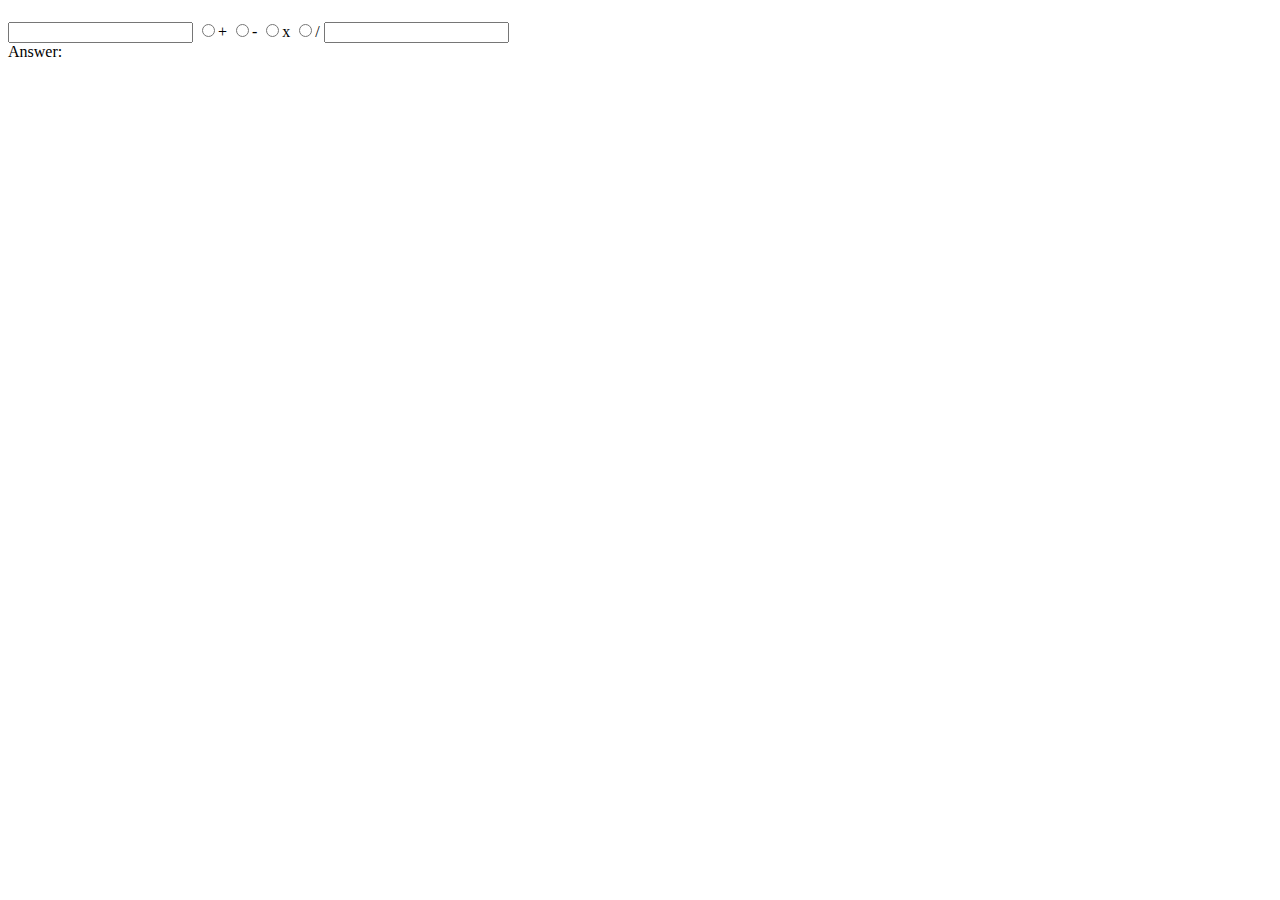
<file: CSE 330/Module 5 - Calculator and Weather Widget/calculator.html>
<!DOCTYPE html>
<html lang = "en">
<h1>
    <title>JavaScript Calculator</title>
</h1>
<body>
    <div>
        <input type="text" name="value1" id="value1"/>
        <input type="radio" name="op" id="add">+
        <input type="radio" name="op" id="subtract">-
        <input type="radio" name="op" id="multiply">x
        <input type="radio" name="op" id="divide">/
        <input type="text" name="value2" id="value2"/>
    </div>
    <script type ="text/JavaScript">
        document.getElementById("value1").addEventListener("input", calculate);
        document.getElementById("value2").addEventListener("input", calculate);
        document.getElementById("add").addEventListener("click", calculate);
        document.getElementById("subtract").addEventListener("click", calculate);
        document.getElementById("multiply").addEventListener("click", calculate);
        document.getElementById("divide").addEventListener("click", calculate);
        function calculate() {
            a = Number(document.getElementById("value1").value);
            b = Number(document.getElementById("value2").value);
            if (!(a<=0) && !(a>=0) || !(b<=0) && !(b>=0)) {
                alert("Please insert a numerical value");
            }
            if (document.getElementById("add").checked) {
                answer = a + b;
                document.getElementById("answer").innerHTML = answer;
            } else if (document.getElementById("subtract").checked) {
                answer = a - b;
                document.getElementById("answer").innerHTML = answer;
            } else if (document.getElementById("multiply").checked) {
                answer = a * b;
                document.getElementById("answer").innerHTML = answer;
            } else if (document.getElementById("divide").checked) {
                answer = a / b;
                document.getElementById("answer").innerHTML = answer;
            }
        }
    </script>
    <div>
        Answer: <a id="answer"> </a>
    </div>
</body>
</html>
</file>
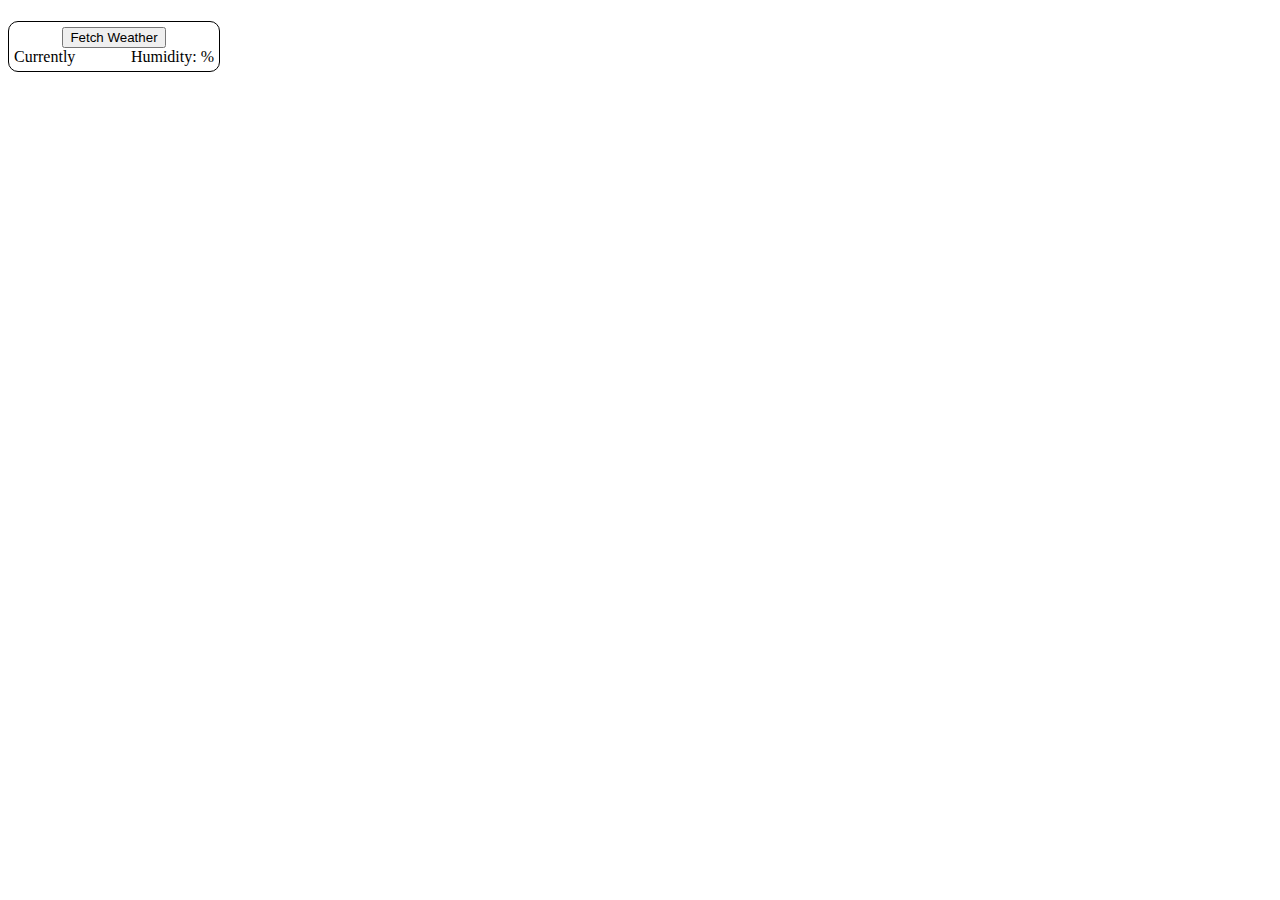
<file: CSE 330/Module 5 - Calculator and Weather Widget/weather.html>
<!DOCTYPE html>
<html lang = "en">
<link rel ="stylesheet" type="text/css" href = "weatherstyle.css">
<h1>
    <title>Weather Widget</title>
</h1>
<body>
    <div class="weather" id="weatherWidget">
        <button type="button" onclick=fetchWeather()>Fetch Weather</button>
        <div class="weather-loc">
            <strong id="city"> </strong>
            <a id="state"></a>
        </div>
        <div class="weather-humidity" id="weather-humidity">
        </div>
        <div class="weather-temp" id="weather-temp">
        </div>
        <img class="weather-tomorrow" id="weather-tomorrow"/>
        <img class="weather-dayaftertomorrow" id="weather-dayaftertomorrow"/>
    </div>
</body>

<script type="text/JavaScript">
  function fetchWeather() {
    let url = "https://classes.engineering.wustl.edu/cse330/content/weather_json.php";
    var xmlhttp = new XMLHttpRequest();
    xmlhttp.onreadystatechange = function() {
      if (this.readyState == 4 && this.status == 200) {
        var weather = JSON.parse(this.responseText);
        document.getElementById("city").innerHTML = weather.location.city;
        document.getElementById("state").innerHTML = weather.location.state;
        document.getElementById("weather-humidity").innerHTML = weather.atmosphere.humidity;
        document.getElementById("weather-temp").innerHTML = weather.current.temp;
        var tomorrowCode = weather.tomorrow.code;
        var dayAfterCode = weather.dayafter.code;
        document.getElementById("weather-tomorrow").src = 'http://us.yimg.com/i/us/nws/weather/gr/' + tomorrowCode + 'ds.png';
        document.getElementById("weather-dayaftertomorrow").src = 'http://us.yimg.com/i/us/nws/weather/gr/' + dayAfterCode + 'ds.png';
      }
    };
    xmlhttp.open("GET", url, true);
    xmlhttp.send();
  }
  document.addEventListener("DOMContentLoaded", fetchWeather, false);
</script>
</html>
</file>
<file: CSE 330/Module 5 - Calculator and Weather Widget/weatherstyle.css>
.weather{
    width: 200px;
    border: 1px solid black;
    padding: 5px;
    border-radius: 10px;
    text-align: center;
}

.weather-loc{
    font-size: 18px;
}

.weather-temp{
    float:left;
}
.weather-temp::before{
    content: 'Currently ';
}
.weather-humidity{
    float: right;
}
.weather-humidity::before{
    content: 'Humidity: ';
}
.weather-humidity::after{
    content: '%';
}
</file>
